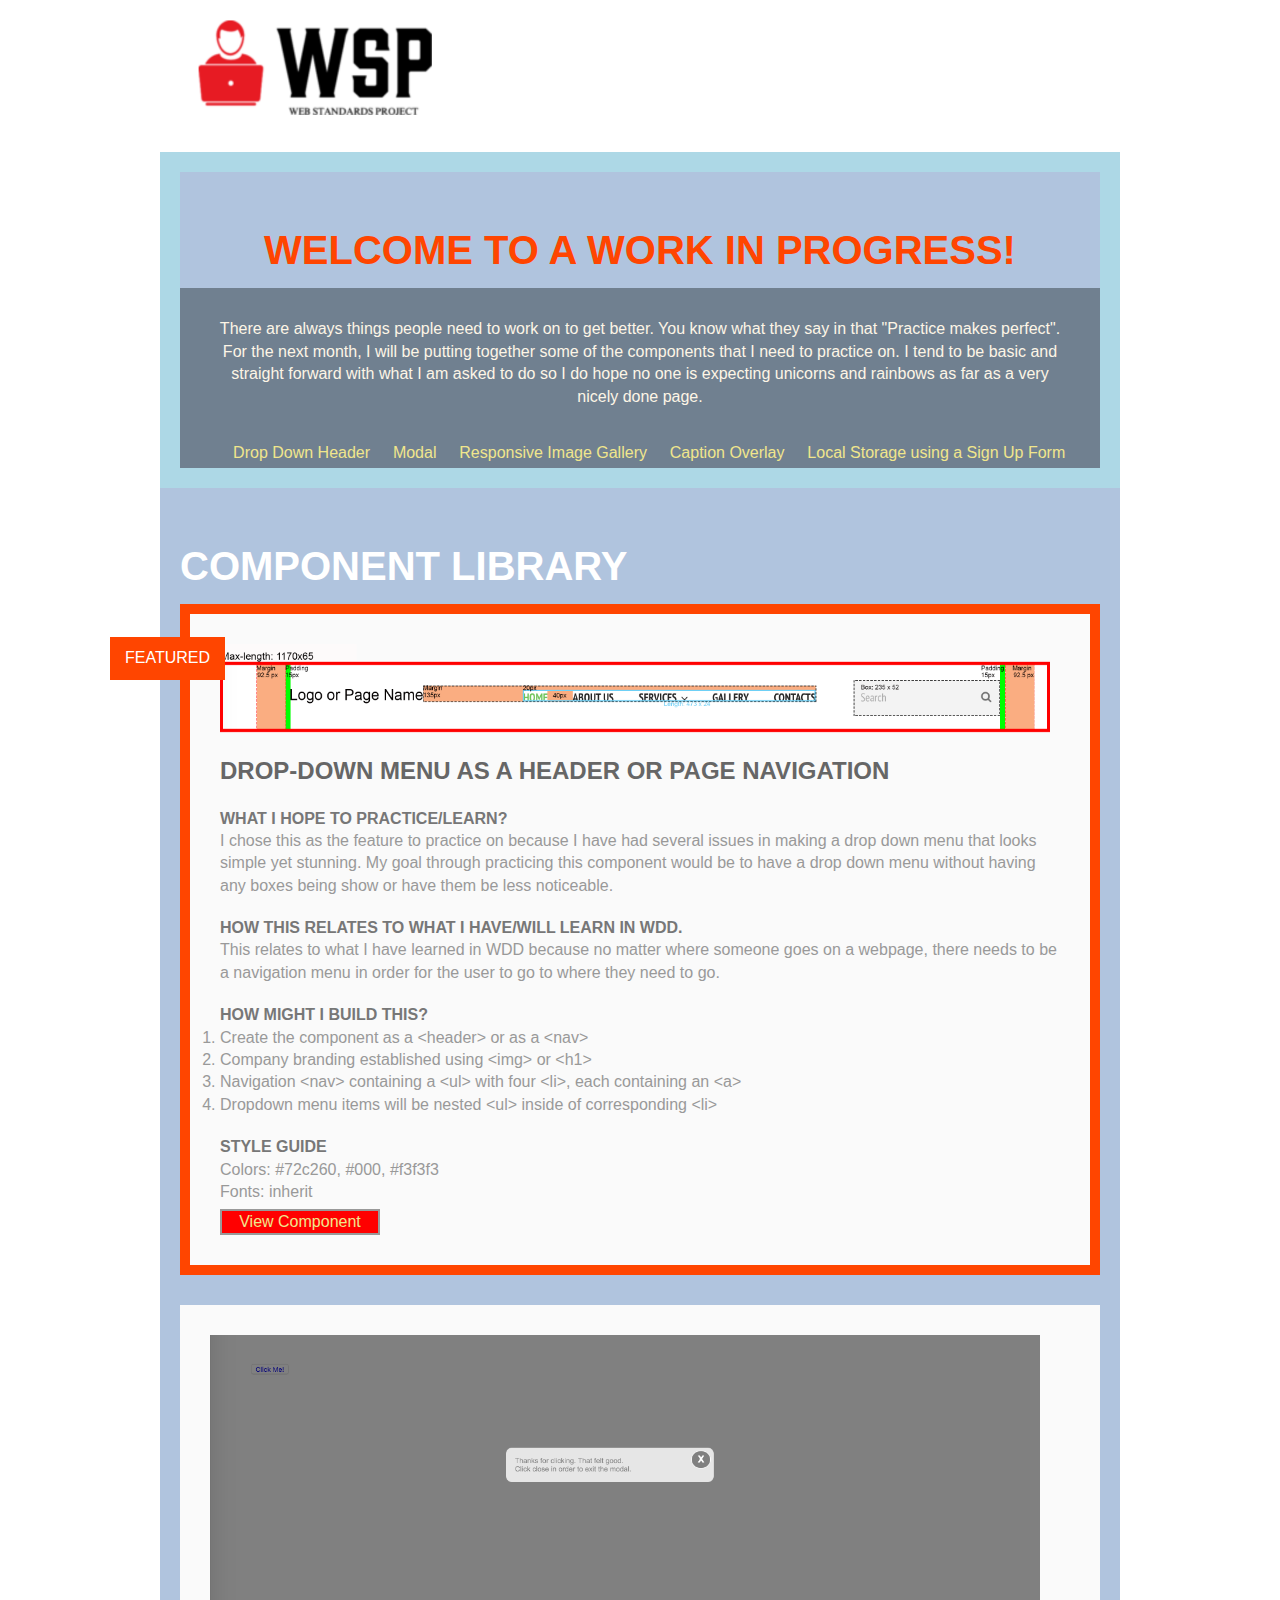
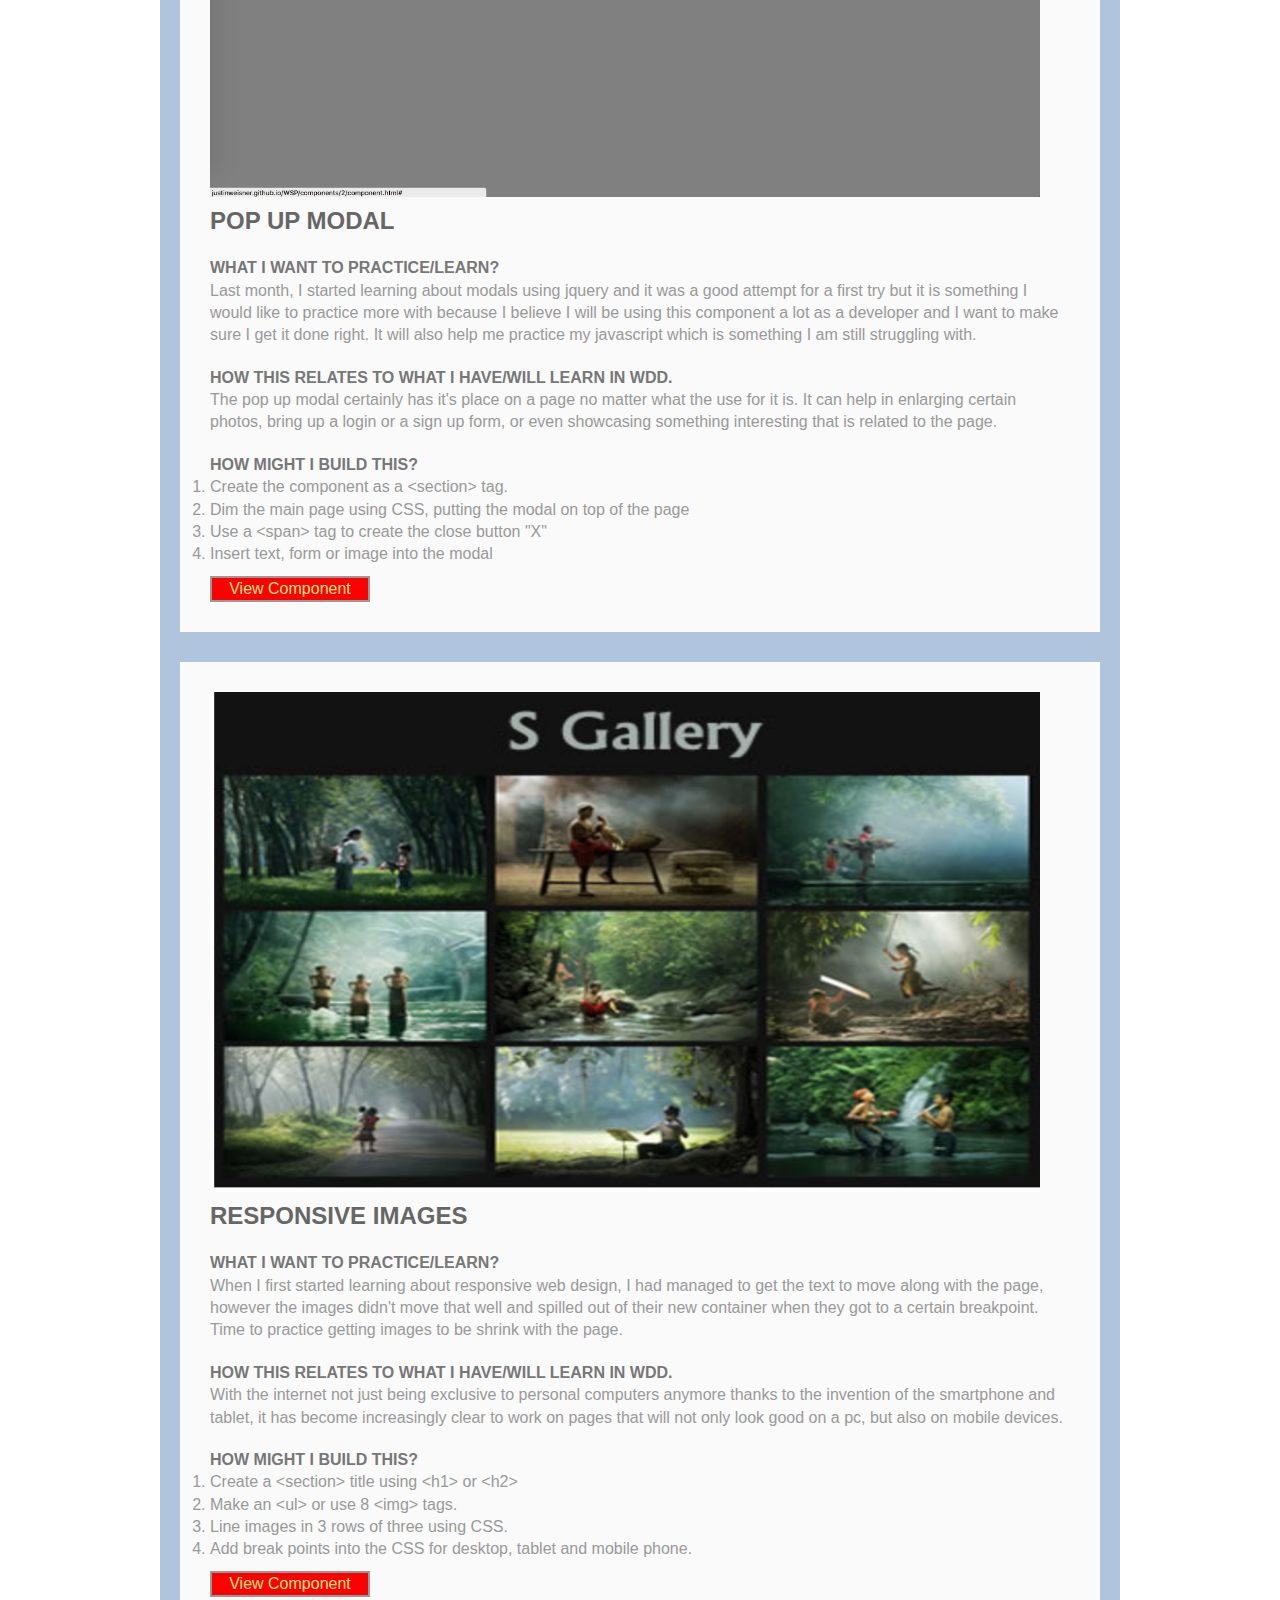
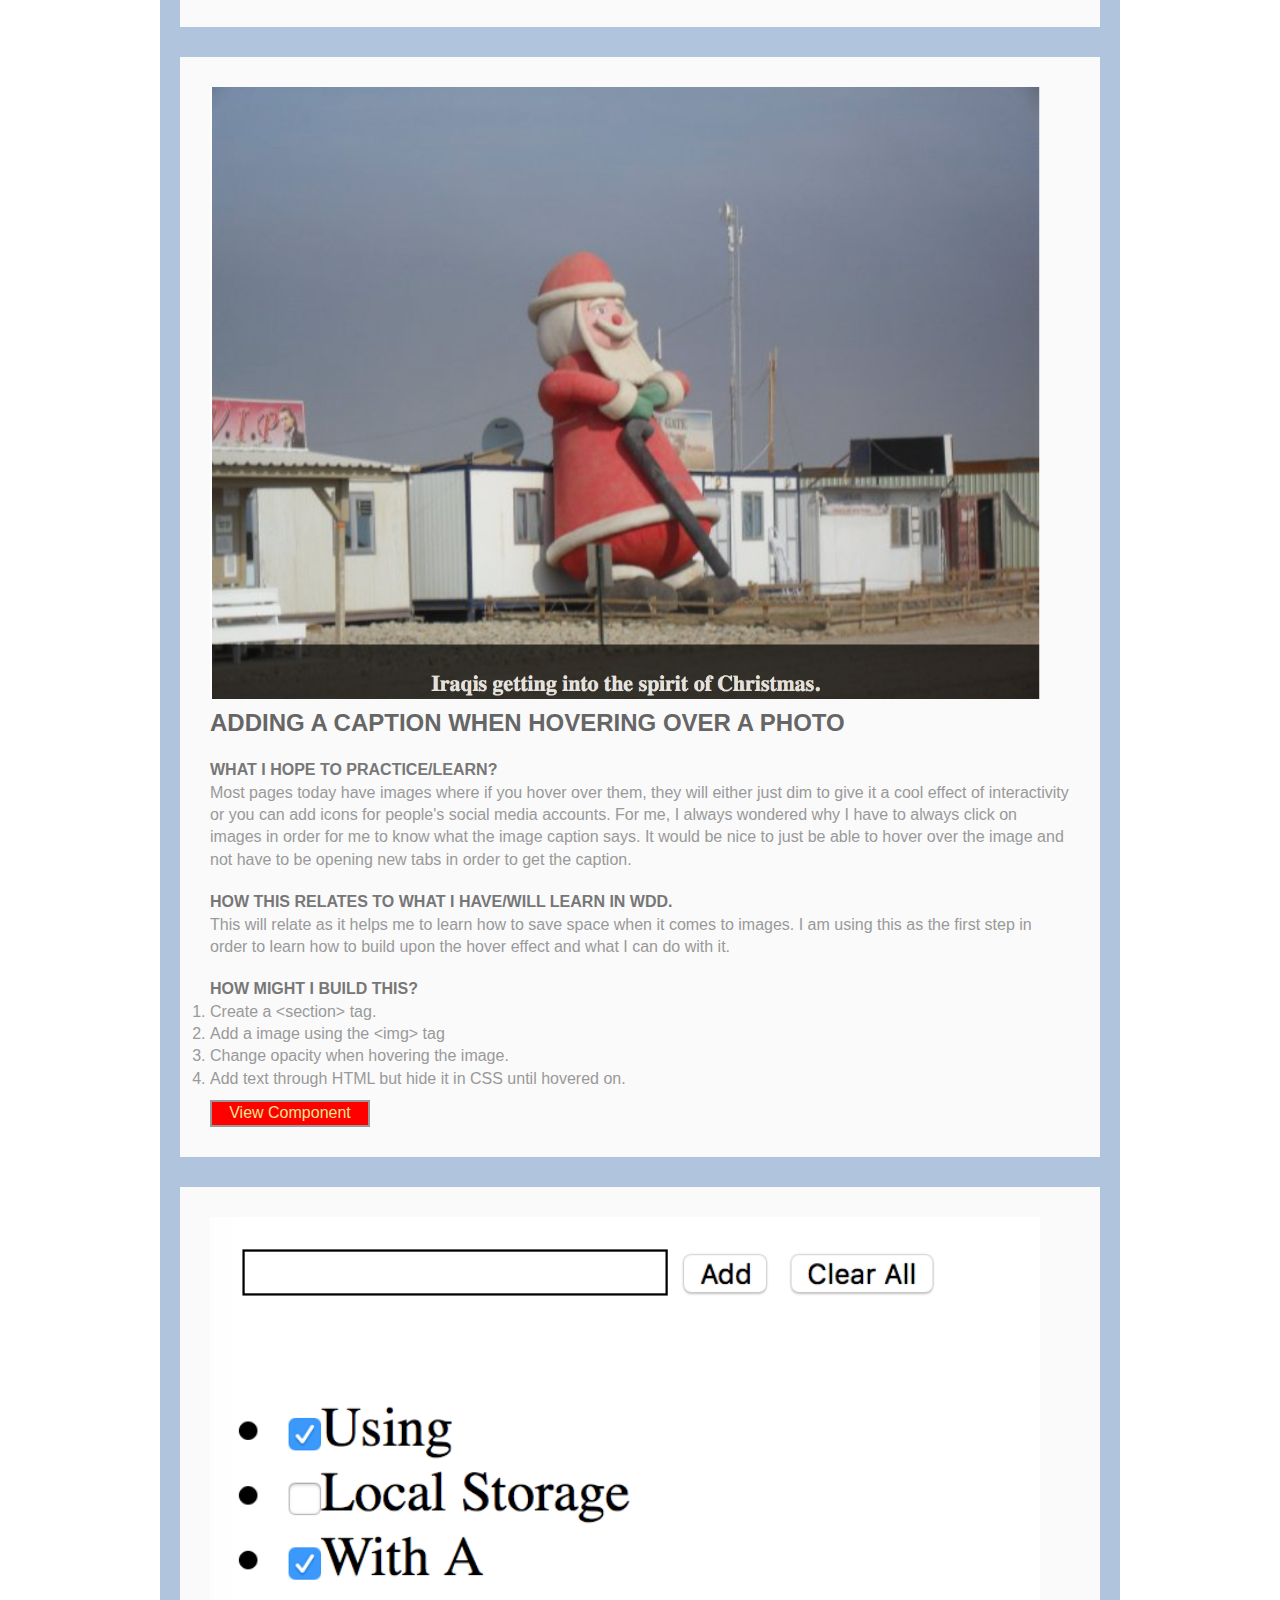
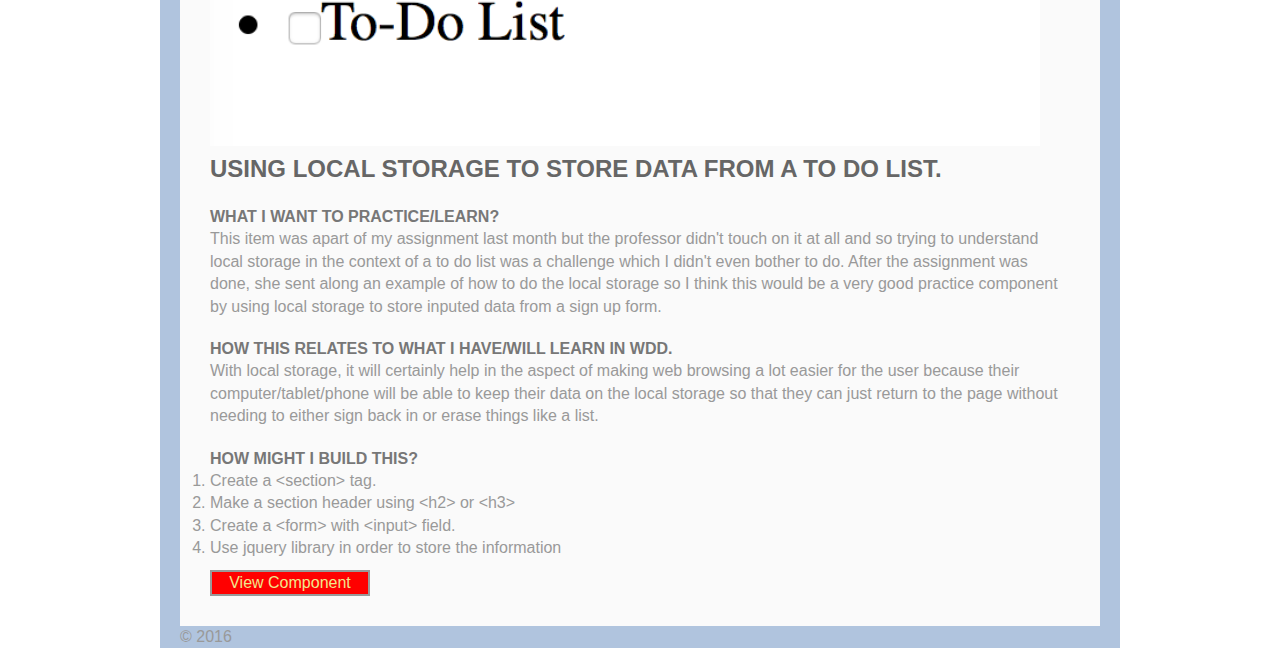
<file: index.html>
<!DOCTYPE html>
<html>
<head>
	<title>WSP: Justin Weisner</title>
	<link rel="stylesheet" type="text/css" href="css/reset.css" />
	<link rel="stylesheet" type="text/css" href="css/main.css" />
</head>
<body>

	<!-- Header -->
	<header>
		<img src="images/logo.png" alt="WSP: Web Standards Project">
	</header>
	<!-- About -->	
	<section id="about">
		<h1>Welcome to a Work in Progress!</h1>
		<p>There are always things people need to work on to get better. You know what they say in that "Practice makes perfect". For the next month, I will be putting together some of the components that I need to practice on. I tend to be basic and straight forward with what I am asked to do so I do hope no one is expecting unicorns and rainbows as far as a very nicely done page.</p>
		
		<ul id="nav">
			<li><a href="#dropDown">Drop Down Header</a></li>
			<li><a href="#modal">Modal</a></li>
			<li><a href="#gallery">Responsive Image Gallery</a></li>
			<li><a href="#captionOverlay">Caption Overlay</a></li>
			<li><a href="#signUp">Local Storage using a Sign Up Form</a></li>
		</ul>
		
	</section>
	<!-- Blog, Components -->
	<section>
		<h1>Component Library</h1>

		<article class="featured" id="dropDown">
			
			<img src="images/header.png" alt="Navigation Component" width="830" />	
			<h2>Drop-down menu as a header or page navigation</h2>
			
			<h3>What I hope to practice/learn?</h3>
			<p>I chose this as the feature to practice on because I have had several issues in making a drop down menu that looks simple yet stunning. My goal through practicing this component would be to have a drop down menu without having any boxes being show or have them be less noticeable.</p>
			
			<h3>How this relates to what I have/will learn in WDD.</h3>
			<p>This relates to what I have learned in WDD because no matter where someone goes on a webpage, there needs to be a navigation menu in order for the user to go to where they need to go.</p>

			<h3>How might I build this?</h3>			
			<ol>
				<li>Create the <strong>component</strong> as a <code>&lt;header&gt;</code> or as a <code>&lt;nav&gt;</code></li>
				<li>Company branding established using <code>&lt;img&gt;</code> or <code>&lt;h1&gt;</code></li> 
				<li><strong>Navigation</strong> <code>&lt;nav&gt;</code> containing a <code>&lt;ul&gt;</code> with four <code>&lt;li&gt;</code>, each containing an <code>&lt;a&gt;</code></li>
				<li>Dropdown menu items will be nested <code>&lt;ul&gt;</code> inside of corresponding <code>&lt;li&gt;</code></li> 
			</ol>
			
			<h3>Style Guide</h3>
			<dl>
				<dt>Colors: #72c260, #000, #f3f3f3</dt>
				<dd></dd>
				<dt>Fonts: inherit</dt>
				<dd></dd>
			</dl>
			
			<ul class="buttons">
				<li><a href="components/1/component.html" target="_blank">View Component</a></li>
				<!--<li>
					<a>Resources</a>
					<ul>
						<li></li>
						<li></li>
						<li></li>
						<li></li>
						<li></li>
						<li></li>
						<li></li>					
					</ul>	
				</li> -->	
			</ul>
			
		</article>

		<article id="modal">
			
			<img src="images/modal.png" alt="Pop Up Modal" width="830"/>
				

			<h2>Pop Up Modal</h2>
			<h3>What I want to practice/learn?</h3>
			<p>Last month, I started learning about modals using jquery and it was a good attempt for a first try but it is something I would like to practice more with because I believe I will be using this component a lot as a developer and I want to make sure I get it done right. It will also help me practice my javascript which is something I am still struggling with.</p>

			<h3>How this relates to what I have/will learn in WDD.</h3>
			<p>The pop up modal certainly has it's place on a page no matter what the use for it is. It can help in enlarging certain photos, bring up a login or a sign up form, or even showcasing something interesting that is related to the page.</p>

			<h3>How might I build this?</h3>
			<ol>
				<li>Create the component as a <code>&lt;section&gt;</code> tag.</li>
				<li>Dim the main page using CSS,  putting the modal on top of the page</li> 
				<li>Use a <code>&lt;span&gt;</code> tag to create the close button "X"</li>
				<li>Insert text, form or image into the modal</li> 
			</ol>

			<ul class="buttons">
				<li><a href="components/2/component.html" target="_blank">View Component</a></li>
				<!--<li>
					<a>Resources</a>
					<ul>
						<li></li>
						<li></li>
						<li></li>
						<li></li>
					</ul>	
				</li> -->
			</ul>
			
		</article>
		
		<article id="gallery">
			
			<img src="images/gallery.png" alt="Responsive Gallery" width="830" height="500" />

			<h2>Responsive Images</h2>
			<h3>What I want to practice/learn?</h3>
			<p>When I first started learning about responsive web design, I had managed to get the text to move along with the page, however the images didn't move that well and spilled out of their new container when they got to a certain breakpoint. Time to practice getting images to be shrink with the page. </p>

			<h3>How this relates to what I have/will learn in WDD.</h3>
			<p>With the internet not just being exclusive to personal computers anymore thanks to the invention of the smartphone and tablet, it has become increasingly clear to work on pages that will not only look good on a pc, but also on mobile devices.  </p>

			<h3>How might I build this?</h3>
			<ol>
				<li>Create a <code>&lt;section&gt;</code> title using <code>&lt;h1&gt;</code> or <code>&lt;h2&gt;</code></li>
				<li>Make an <code>&lt;ul&gt;</code> or use 8 <code>&lt;img&gt;</code> tags.</li> 
				<li>Line images in 3 rows of three using CSS.</li> 
				<li>Add break points into the CSS for desktop, tablet and mobile phone.</li>
			</ol>

			<ul class="buttons">
				<li><a href="components/3/component.html" target="_blank">View Component</a>
				</li>
				<!--<li>
					<a>Resources</a>
					<ul>
						<li><a target="_blank" href="https://developer.mozilla.org/en-US/docs/Web/HTML/Element/article"><strong>MDN:</strong> HTML5 Article Tag</a></li>
						<li><a target="_blank" href="https://www.youtube.com/watch?v=F8e3swgO39E">Explore Creating an Overlay</a></li>
						<li><a target="_blank" href="https://css-tricks.com/almanac/selectors/a/after-and-before/"><strong>CSS Tricks:</strong> ::after / ::before</a></li>
						<li><a target="_blank" href="https://developer.mozilla.org/en-US/docs/Web/CSS/Attribute_selectors"><strong>MDN:</strong> Attribute Selectors</a></li>				
					</ul>	
				</li> -->
			</ul>
			
		</article>

		<article id="captionOverlay">
			
			<img src="images/captionoverlay.png" alt="Caption Overlay" width="830"/>
			<h2>Adding a caption when hovering over a photo</h2>
			
			<h3>What I hope to practice/learn?</h3>
			<p>Most pages today have images where if you hover over them, they will either just dim to give it a cool effect of interactivity or you can add icons for people's social media accounts. For me, I always wondered why I have to always click on images in order for me to know what the image caption says. It would be nice to just be able to hover over the image and not have to be opening new tabs in order to get the caption.</p>

			<h3>How this relates to what I have/will learn in WDD.</h3>
			<p>This will relate as it helps me to learn how to save space when it comes to images. I am using this as the first step in order to learn how to build upon the hover effect and what I can do with it.</p>

			<h3>How might I build this?</h3>	
			<ol>
				<li>Create a <code>&lt;section&gt;</code> tag.</li>
				<li>Add a image using the <code>&lt;img&gt;</code> tag</li> 
				<li>Change opacity when hovering the image.</li> 
				<li>Add text through HTML but hide it in CSS until hovered on.</li>
			</ol>

			<ul class="buttons">
				<li><a href="components/4/component.html" target="_blank">View Component</a></li>
				<!--<li>
					<a>Resources</a>
					<ul>
						<li><a target="_blank" href="https://developer.mozilla.org/en-US/docs/Web/CSS/border-radius"><strong>MDN:</strong> Border Radius</a></li>
						<li><a target="_blank" href="">Explore Background vs Content (Coming Soon)</a></li>
						<li><a target="_blank" href="https://developer.mozilla.org/en-US/docs/Web/CSS/calc"><strong>MDN:</strong> CSS Calc</a></li>
						<li><a target="_blank" href="https://developer.mozilla.org/en-US/docs/Web/CSS/Media_Queries/Using_media_queries"><strong>MDN:</strong> Media Queries</a></li>
						
						<li><a target="_blank" href="http://www.flaticon.com/">Flaticon</a></li>
						<li><a target="_blank" href="https://www.myfonts.com/WhatTheFont/">What the Font!</a></li>
					</ul>	
				</li> -->	
			</ul>
			
		</article>

		<article id="signUp" style="margin-bottom:0">
			
			<img src="images/todolist.png" alt="Local Storage with a To Do List." width="830" />
				

			<h2>Using Local Storage to Store Data from a To Do List.</h2>
			<h3>What I want to practice/learn?</h3>
			<p>This item was apart of my assignment last month but the professor didn't touch on it at all and so trying to understand local storage in the context of a to do list was a challenge which I didn't even bother to do. After the assignment was done, she sent along an example of how to do the local storage so I think this would be a very good practice component by using local storage to store inputed data from a sign up form.</p>

			<h3>How this relates to what I have/will learn in WDD.</h3>
			<p>With local storage, it will certainly help in the aspect of making web browsing a lot easier for the user because their computer/tablet/phone will be able to keep their data on the local storage so that they can just return to the page without needing to either sign back in or erase things like a list.</p>

			<h3>How might I build this?</h3>			
			<ol>
				<li>Create a <code>&lt;section&gt;</code> tag.</li>
				<li>Make a section header using <code>&lt;h2&gt;</code> or <code>&lt;h3&gt;</code></li> 
				<li>Create a <code>&lt;form&gt;</code> with <code>&lt;input&gt;</code> field.</li>
				<li>Use jquery library in order to store the information</li>
			</ol>

			<ul class="buttons">
				<li><a href="components/5/component.html" target="_blank">View Component</a></li>
				<!--<li>
					<a>Resources</a>
					<ul>
						<li><a target="_blank" href="https://developer.mozilla.org/en-US/docs/Web/HTML/Element/blockquote"><strong>MDN:</strong> HTML blockquote tag</a></li>
						<li><a target="_blank" href="https://developer.mozilla.org/en-US/docs/Web/CSS/filter"><strong>MDN:</strong> CSS filter property</a></li>
						<li><a target="_blank" href="https://css-tricks.com/on-target/"><strong>CSS Tricks:</strong> On :target</a></li>
						<li><a target="_blank" href="">Explore CSS Animation (Coming Soon)</a></li>
						<li><a target="_blank" href="https://developer.mozilla.org/en-US/docs/Web/CSS/CSS_Animations/Using_CSS_animations"><strong>MDN:</strong> CSS animation</a></li> 
					</ul>	
				</li> -->
			</ul>
			
		</article>
				
	</section>

	<footer>
		<p>&copy; 2016 </p>
	</footer>
</body>
</html>
</file>
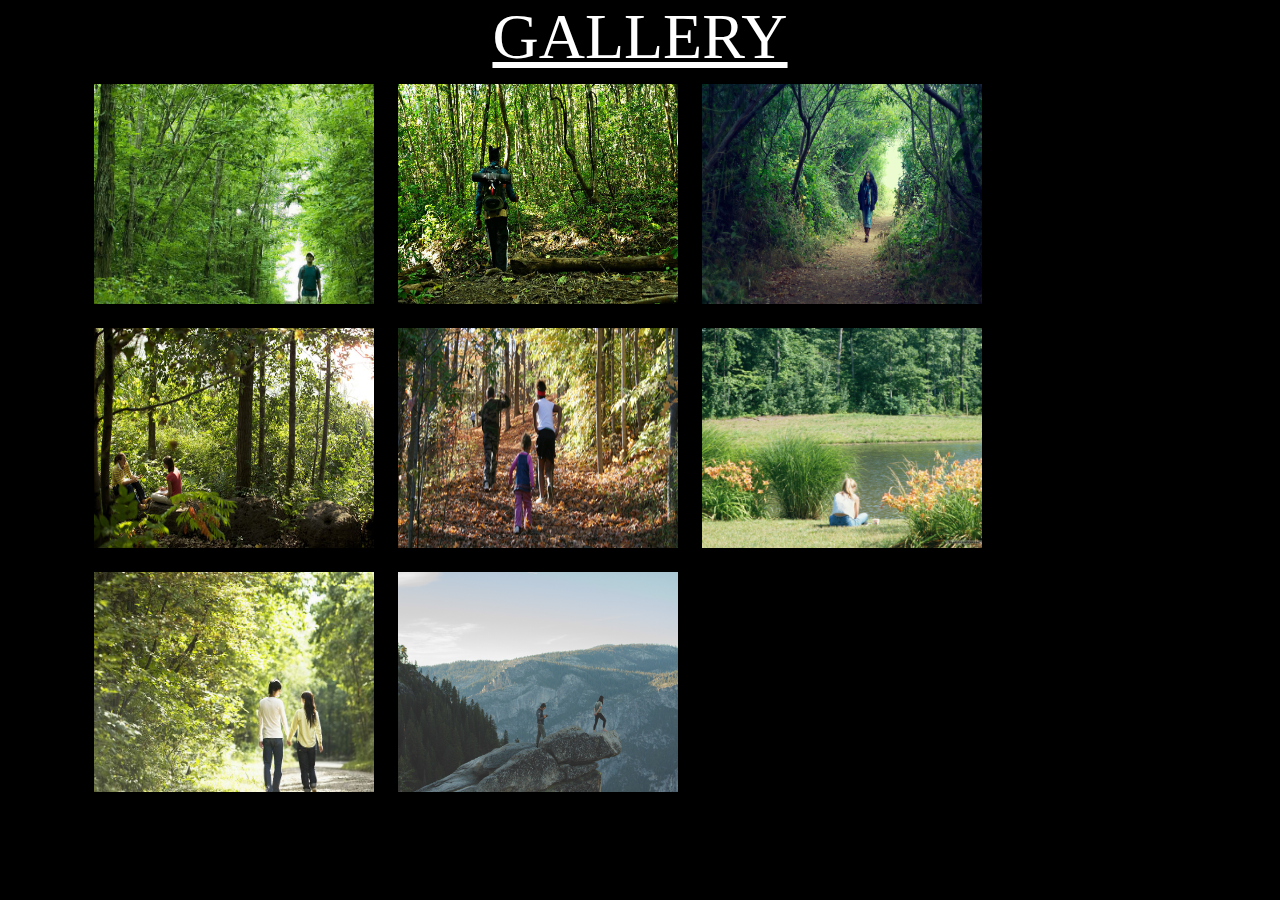
<file: components/3/component.html>
<!DOCTYPE html>
<html>
<head>
	<title>WSP Responsive Images: Justin Weisner</title>

	<link rel="stylesheet" type="text/css" href="../../css/reset.css" />
	<link rel="stylesheet" type="text/css" href="component.css" />

	
</head>
<body>

		<h2> Gallery</h2>
	
	<section id="gallery">
		<img src="images/nature1.jpg" width="300" height="240" alt="" /></a>
		<img src="images/nature2.jpg" width="300" height="240" alt="" /></a>
		<img src="images/nature3.jpg" width="300" height="240" alt="" /></a>
		<img src="images/nature4.jpg" width="300" height="240" alt="" /></a>
		<img src="images/nature5.jpeg" width="300" height="240" alt="" /></a>
		<img src="images/nature6.jpg" width="300" height="240" alt="" /></a>
		<img src="images/nature7.jpg" width="300" height="240" alt="" /></a>
		<img src="images/nature8.jpg" width="300" height="240" alt="" /></a>
	</section>
</body>
</html>
</file>
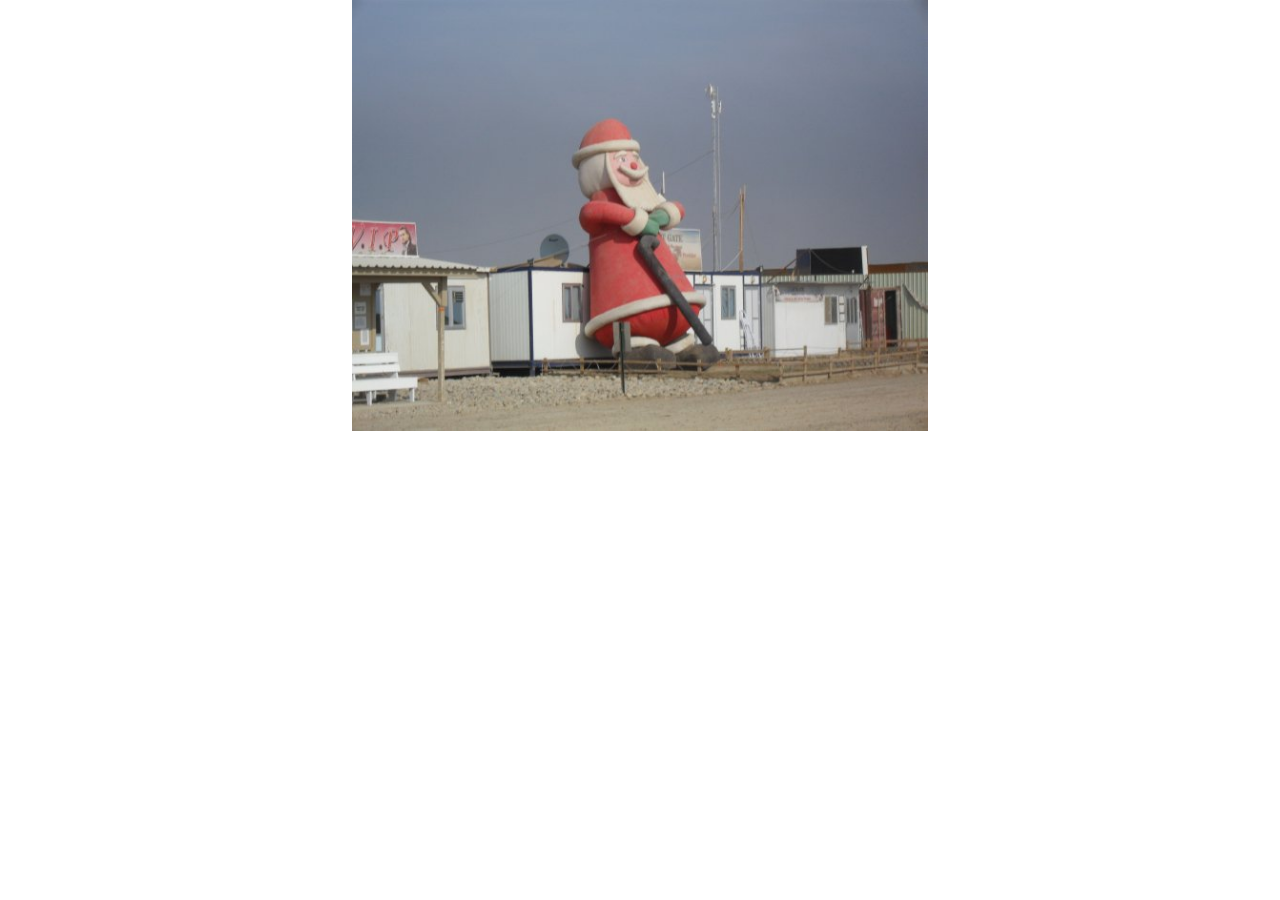
<file: components/4/component.html>
<!DOCTYPE html>
<html>
<head>
	<title>WSP Image Overlay: Justin Weisner</title>

	<link rel="stylesheet" type="text/css" href="../../css/reset.css" />
	<link rel="stylesheet" type="text/css" href="component.css" />

	
</head>
<body>

	<section class="imageHolder"> <img src="images/santairaq.jpg" alt="A blow up Santa in Iraq." />
		<section class="caption"><br>Iraqis getting into the spirit of Christmas.
		</section>
	</section>
	
</body>
</html>
</file>
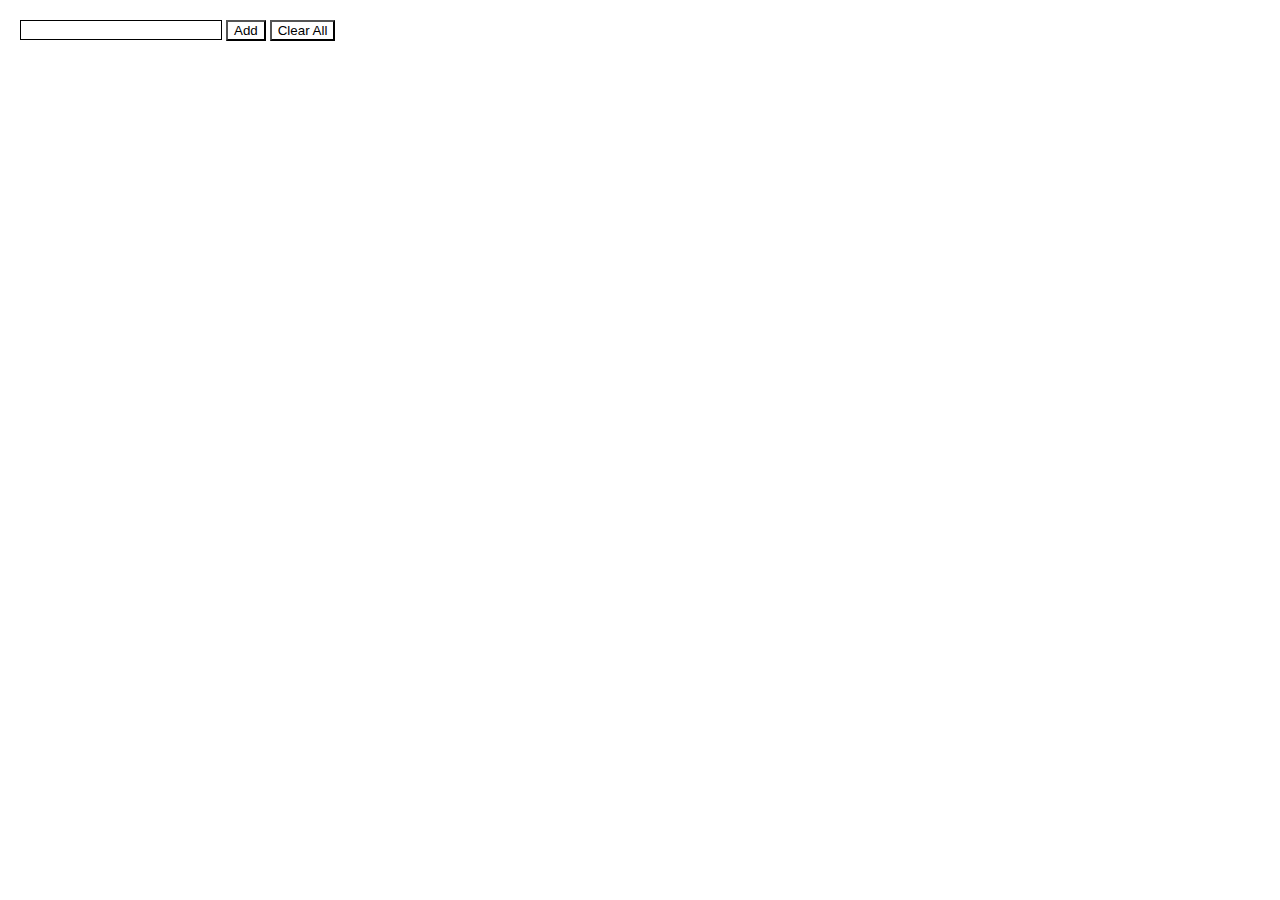
<file: components/5/component.html>
<!DOCTYPE html>
<html>
<head>
	<title>WSP To Do List: Justin Weisner</title>

	<link rel="stylesheet" type="text/css" href="../../css/reset.css" />
	<link rel="stylesheet" type="text/css" href="component.css" />
	
</head>
<body>
  <section> 
  <form id="form" action="#" method="POST">
    <input id="description" name="description" type="text" /> 
    <button id="add" type="submit" value="Add" />Add</button>
    <button id="clear">Clear All</button> 
  </form>
   
  <div>  
    <ul id="todos"></ul>
  </div>
</section>







<script src="https://ajax.googleapis.com/ajax/libs/jquery/1.12.0/jquery.min.js">
</script>

<script src="js/script.js"></script>
</body>
</html>
</file>
<file: css/main.css>
/* Project CSS 
============================================================
============================================================*/


html { font-size: 62.5%; }
body {
	margin: 0;
	background: #fff;
	font: 1.6em/1.4 sans-serif;
	color: #999999;
	font-weight: 100;
}

header, section, footer {
	position: relative;
	box-sizing: border-box;
	width: 100%;
	max-width: 960px;
	margin: 0 auto;
	
}
section, footer {
	padding: 0 2rem;
	background: #B0C4DE;
}




h1 { 
	margin: 0;
	padding: 5rem 0 1rem 0;
	font-size: 4rem;
	font-weight: 900;
	text-transform: uppercase;
	color: #ffffff;
}
h2 { 
	margin: 0 0 1rem 0;
	font-size: 2.4rem;
	font-weight: 900;	
	color: #666666;
	text-transform: uppercase; 
}

h3 { 
	color: #777777;
	margin: 2rem 0 0 0;
	font-weight: 600; 
	text-transform: uppercase;
}


dl { 
	margin-bottom: 2rem;
	height:30px;
 }
dt {
	margin-right: 1rem;
	clear: left;
}
dt, dd { 
	float: left;
}

/* unvisited link */
	a:link {
		color: #F0E68C;
	}

/* visited link */
	a:visited {
		color: #F0E68C;
	}

/* mouse over link */
	a:hover {
    	color: #fff;
	}

/* selected link */
	a:active {
		color: #0000FF;
	}

.buttons{
	border: 2px solid;
	width: 160px;
	text-align: center;
	list-style-type: none;
	background-color: red;
	margin-top: 10px;
}
	
.buttons li {
	position: relative;
	list-style-type: none;
	display: inline-block;
}



/* HOW MIGHT I BUILD THIS */





/* HEADER */
header img {
	max-width: calc(100% / 3);
}




/* ABOUT */
#about {
	padding: 0;
	border: solid 2rem #ADD8E6;
	overflow: hidden;
	text-align: center;
}
#about h1 { 
	color: #FF4500; 
	font-weight: 900;
}
#about p, #nav {
	z-index: 1;
	margin: 0;
	padding: 3rem;
	color: #FDF5E6;
	background: #708090;
}

/*Component Navigation*/

	/*Changing the size/line height/alignment in the Table of Contents*/
	#nav {
		width: 100%;
		height: .9%;
		line-height: 30px;
		text-align: center;
	}

	/*Eliminates the padding from the list*/
	#about ul {
		padding: 0px;
	}

	/*Losing the bullets and padding the Table*/
	#nav li {
		list-style-type: none;
		margin-left: 2%;
		display: inline;
	}



/* COMPONENTS */
article {
	position: relative;
	margin-top: 3rem;
	margin-bottom: 3rem;
	padding: 3rem;
	background: #fafafa;
}
article:nth-of-type(1) { margin-top: 0; }
article.featured { border: solid 1rem #FF4500; }
article.featured::before {
	content: "Featured";
	display: block;
	padding: 1rem 1.5rem;
	position: absolute; top: 2.35rem; left: -8rem;
	background: #FF4500;
	color: #ffffff;
	text-transform: uppercase;

    /*-ms-transform: rotate(-90deg);  
    -webkit-transform: rotate(-90deg);
    transform: rotate(-90deg);	
}*/


article img	{
	display: block;
	max-width: 830px;
	margin-bottom: 3rem;
	background: #cccccc;
	border: solid 2px #eaeaea;
}
</file>
<file: components/3/component.css>
/* Component Stylesheet 
============================================================
============================================================*/

body{
	background-color: #000;
	color: #fff;
}

h2{
	margin: 0 auto;
	text-align: center;
	text-transform: uppercase;
	font-size: 4em;
	text-decoration: underline;
}

#gallery {
	width: 90%;
	margin: 0 auto;
	padding-left: 20px;
}


img {
		padding: .9%;
		margin: 0 auto;
}
</file>
<file: components/4/component.css>
/* Component Stylesheet 
============================================================
============================================================*/

.imageHolder {
  position: relative;
  width: 45%;
  margin: 0 auto;
}

.imageHolder .caption {
  opacity: 0;
  position: absolute;
  width: 100%;
  bottom: 0px;
  left: 0px;
  padding: 2px 0px;
  color: #fff;
  background: #000;
  text-align: center;
  font-weight: bold;
  margin-bottom: 5px;
}

.imageHolder:hover .caption {
  opacity: 0.7;
}

img{
	width:100%;
}
</file>
<file: components/5/component.css>
/* Component Stylesheet 
============================================================
============================================================*/

#description{
	border: 1px solid #000;
}

#form{
	margin: 20px;
}

#todos{
	margin: 40px;
	font-size: 1.5em;
}

#check{
	margin-right: 10px;
}

button{
	background-color: white;
}

li{
	list-style-type: none;
}
</file>
